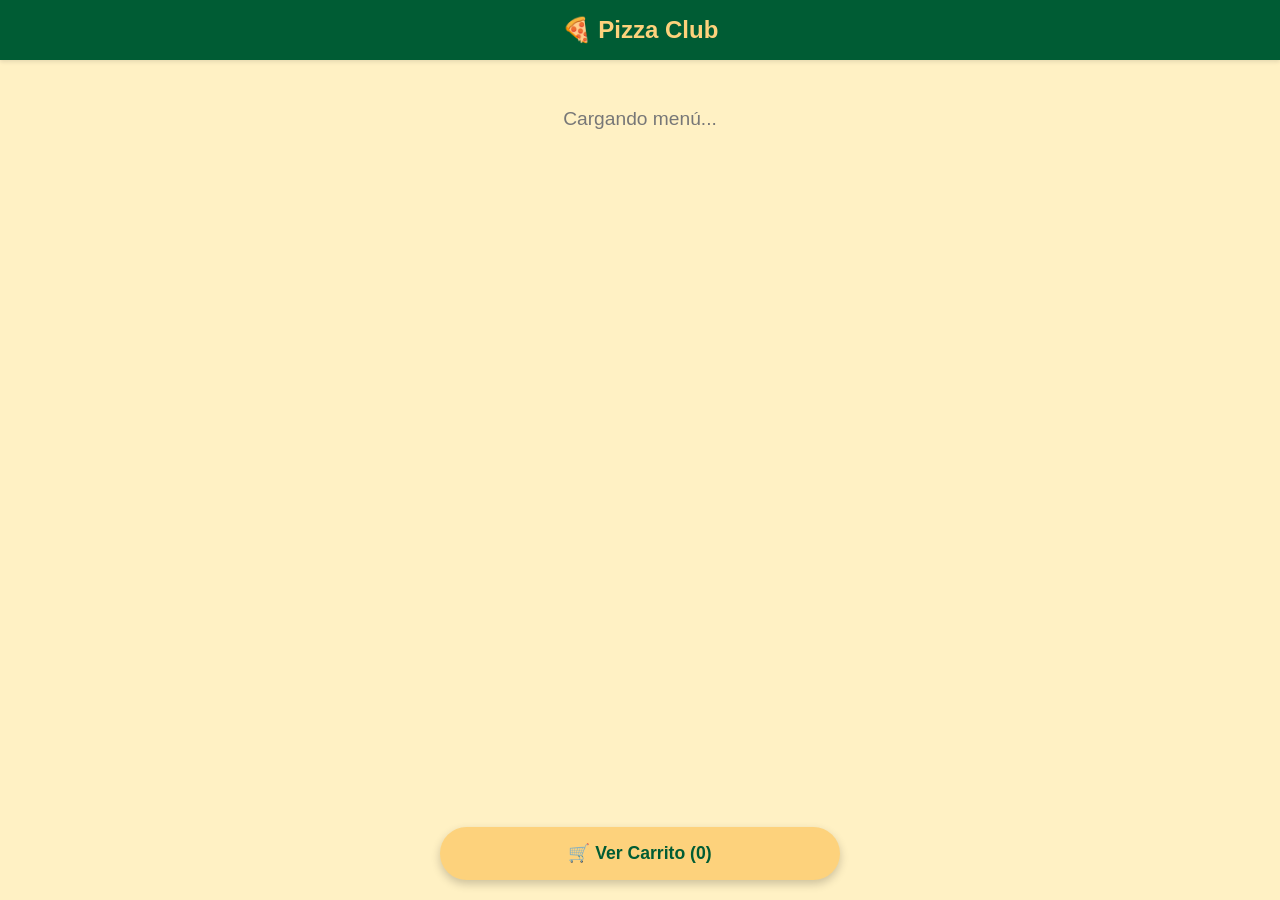
<file: PizzaClub/src/main/resources/static/index.html>
<!DOCTYPE html>
<html lang="es">
<head>
    <meta charset="UTF-8">
    <meta name="viewport" content="width=device-width, initial-scale=1.0">
    <title>Pizza Club - Menú</title>
    <link rel="stylesheet" href="styles.css">
</head>
<body>
    <header class="header">
        <div class="logo">🍕 Pizza Club</div>
    </header>

    <main class="main-content">
        <!-- El menú dinámico se inyectará aquí -->
        <div id="menu-container">
            <div class="loading-state">Cargando menú...</div>
        </div>
    </main>

    <!-- Botón Flotante para el Carrito -->
    <button id="floating-cart-btn" class="floating-cart-btn">
        🛒 Ver Carrito <span id="cart-count">(0)</span>
    </button>

    <!-- Modal Carrito -->
    <div id="cart-modal" class="modal-overlay hidden">
        <div class="modal-content">
            <div class="modal-header">
                <h2>Tu Pedido</h2>
                <button id="close-modal-btn" class="close-btn">&times;</button>
            </div>

            <div id="cart-items-container" class="cart-items">
                <!-- Items inyectados JS -->
            </div>

            <div class="cart-summary hidden" id="cart-summary">
                <div class="total-row">
                    <span>Total:</span>
                    <span id="cart-total-price">$0,00</span>
                </div>

                <div class="client-info">
                    <label for="client-name">Tu nombre:</label>
                    <input type="text" id="client-name" placeholder="Para identificar tu pedido">
                </div>

                <!-- Método de entrega (RF04: Retiro por defecto) -->
                <div class="entrega-opciones">
                    <span class="entrega-titulo">Método de entrega:</span>
                    <div class="entrega-toggle">
                        <label class="entrega-option">
                            <input type="radio" name="metodo-entrega" value="Retiro" checked>
                            <span class="entrega-label">🏪 Retiro por el local</span>
                        </label>
                        <label class="entrega-option">
                            <input type="radio" name="metodo-entrega" value="Delivery">
                            <span class="entrega-label">🛵 Delivery</span>
                        </label>
                    </div>
                </div>

                <!-- Dirección solo para Delivery -->
                <div class="client-info hidden" id="direccion-field">
                    <label for="client-direccion">Dirección de entrega:</label>
                    <input type="text" id="client-direccion" placeholder="Calle, número, piso, referencias">
                </div>

                <div class="client-info" id="hora-field">
                    <label for="horaRetiro" id="hora-label">Horario de retiro en el local:</label>
                    <input type="time" id="horaRetiro" min="10:00" max="23:00">
                    <small style="font-size: 0.75rem; color: var(--color-gris);">Horario de atención: 10:00 a 23:00 (Miércoles a Lunes)</small>
                </div>

                <div id="wallet_container"></div>

                <button id="btn-pagar-efectivo" class="btn-primary-efectivo">💵 Pagar en Efectivo</button>
            </div>
        </div>
    </div>

    <!-- SDK y Scripts de la App -->
    <script src="https://sdk.mercadopago.com/js/v2"></script>
    <script type="module" src="app.js"></script>
</body>
</html>
</file>
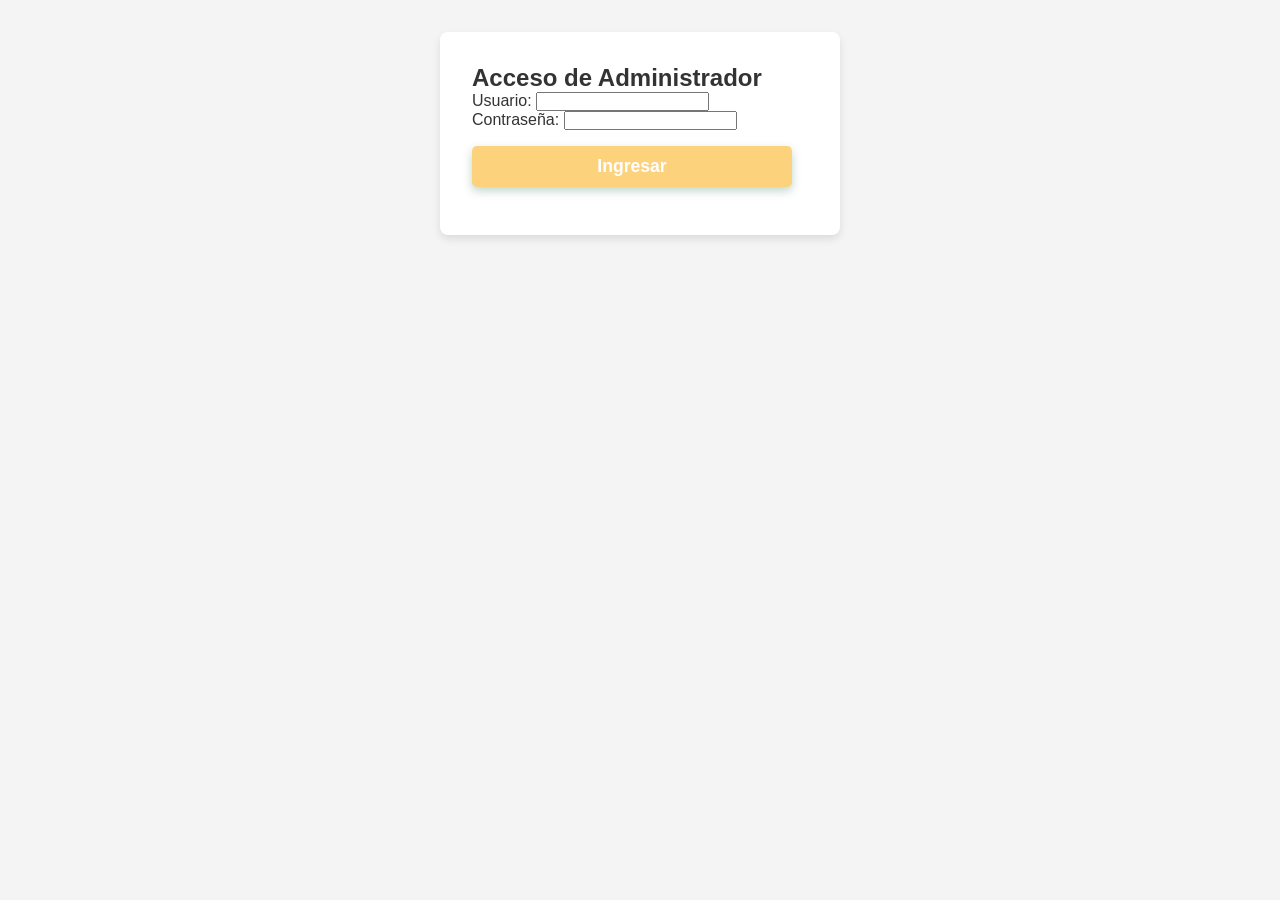
<file: PizzaClub/src/main/resources/static/admin.html>
<!DOCTYPE html>
<html lang="es">

<head>
    <meta charset="UTF-8">
    <meta name="viewport" content="width=device-width, initial-scale=1.0">
    <title>Administración - Pizza Club</title>
    <!-- Asegúrate de que la ruta a tu styles.css sea correcta -->
    <link rel="stylesheet" href="styles.css">
    <!-- Estilos adicionales para el panel de admin -->
    <style>
        /* Estilos básicos para el admin panel */
        body.admin-body {
            background-color: #f4f4f4;
            color: #333;
        }
        .admin-container {
            max-width: 1200px;
            margin: 2rem auto;
            padding: 2rem;
            background-color: white;
            border-radius: 8px;
            box-shadow: 0 4px 8px rgba(0,0,0,0.1);
        }
        .login-container {
            max-width: 400px;
        }
        .dashboard-container {
            display: none; /* Oculto por defecto */
        }
        .admin-header {
            display: flex;
            justify-content: space-between;
            align-items: center;
            border-bottom: 2px solid var(--color-crema);
            padding-bottom: 1rem;
            margin-bottom: 2rem;
        }
        .admin-header h1 {
            color: var(--color-verde);
        }
        .logout-btn {
            background-color: var(--color-rojo);
            color: white;
            padding: 0.5rem 1rem;
            border: none;
            border-radius: 5px;
            cursor: pointer;
        }
        .tabs {
            display: flex;
            gap: 1rem;
            margin-bottom: 1.5rem;
        }
        .tab-button {
            padding: 0.75rem 1.5rem;
            border: 1px solid var(--color-crema);
            background-color: #fff;
            cursor: pointer;
            border-radius: 5px;
            font-size: 1rem;
        }
        .tab-button.active {
            background-color: var(--color-verde);
            color: white;
            border-color: var(--color-verde);
        }
        .tab-content {
            display: none;
        }
        .tab-content.active {
            display: block;
        }
        .admin-table {
            width: 100%;
            border-collapse: collapse;
            margin-top: 1rem;
        }
        .admin-table th, .admin-table td {
            border: 1px solid #ddd;
            padding: 8px;
            text-align: left;
        }
        .admin-table th {
            background-color: var(--color-crema);
        }
        .search-input {
            width: 100%;
            padding: 8px;
            margin: 10px 0;
            border-radius: 4px;
            border: 1px solid #ccc;
            box-sizing: border-box;
        }
        .admin-table img {
            max-width: 60px;
            border-radius: 4px;
        }
        .btn-primary {
            background-color: var(--color-dorado);
            color: #fff;
            padding: 10px 15px;
            border: none;
            border-radius: 5px;
            cursor: pointer;
            margin-bottom: 1rem;
        }
        .btn-edit {
             background-color: var(--color-verde); color: white; padding: 5px 10px; border-radius: 4px; cursor: pointer;
        }
        .btn-delete {
             background-color: var(--color-rojo); color: white; padding: 5px 10px; border-radius: 4px; cursor: pointer; margin-left: 5px;
        }

        /* Estilos para el Modal */
        .modal {
            display: none;
            position: fixed;
            z-index: 1000;
            left: 0;
            top: 0;
            width: 100%;
            height: 100%;
            overflow: auto;
            background-color: rgba(0,0,0,0.5);
        }
        .modal-content {
            background-color: #fefefe;
            margin: 10% auto;
            padding: 20px;
            border: 1px solid #888;
            width: 80%;
            max-width: 500px;
            border-radius: 8px;
        }
        .close-btn {
            color: #aaa;
            float: right;
            font-size: 28px;
            font-weight: bold;
            cursor: pointer;
        }
        .admin-form label {
            display: block;
            margin-top: 10px;
        }
        .admin-form input, .admin-form select, .admin-form textarea {
            width: 100%;
            padding: 8px;
            margin-top: 5px;
            border-radius: 4px;
            border: 1px solid #ccc;
        }
    </style>
</head>
<body class="admin-body">

    <!-- Contenedor de Login -->
    <div id="login-container" class="admin-container login-container">
        <h2>Acceso de Administrador</h2>
        <form id="login-form">
            <div class="form-group">
                <label for="username">Usuario:</label>
                <input type="text" id="username" required>
            </div>
            <div class="form-group">
                <label for="password">Contraseña:</label>
                <input type="password" id="password" required>
            </div>
            <button type="submit" class="btn-primary" style="width: 100%; margin-top: 1rem;">Ingresar</button>
            <p id="login-error" style="color: var(--color-rojo); text-align: center;"></p>
        </form>
    </div>

    <!-- Contenedor del Dashboard -->
    <div id="dashboard-container" class="admin-container dashboard-container">
        <div class="admin-header">
            <h1>Panel de Administración</h1>
            <button id="logout-btn" class="logout-btn">Cerrar Sesión</button>
        </div>

        <div class="tabs">
            <button class="tab-button active" data-tab="categorias">Categorías</button>
            <button class="tab-button" data-tab="productos">Productos</button>
        </div>

        <!-- Contenido de la Pestaña Categorías -->
        <div id="categorias-content" class="tab-content active">
            <h2>Gestión de Categorías</h2>
            <button id="add-category-btn" class="btn-primary">Nueva Categoría</button>
            <input type="text" id="category-search" class="search-input" placeholder="Buscar...">
            <table class="admin-table">
                <thead>
                    <tr>
                        <th>ID</th>
                        <th>Nombre</th>
                        <th>Activo</th>
                        <th>Acciones</th>
                    </tr>
                </thead>
                <tbody id="categories-table-body">
                    <!-- Las filas se insertarán aquí desde JS -->
                </tbody>
            </table>
        </div>

        <!-- Contenido de la Pestaña Productos -->
        <div id="productos-content" class="tab-content">
            <h2>Gestión de Productos</h2>
            <button id="add-product-btn" class="btn-primary">Nuevo Producto</button>
            <input type="text" id="product-search" class="search-input" placeholder="Buscar...">
            <table class="admin-table">
                <thead>
                    <tr>
                        <th>ID</th>
                        <th>Nombre</th>
                        <th>Precio</th>
                        <th>Categoría</th>
                        <th>Disponible</th>
                        <th>Acciones</th>
                    </tr>
                </thead>
                <tbody id="products-table-body">
                    <!-- Las filas se insertarán aquí desde JS -->
                </tbody>
            </table>
        </div>
    </div>

    <!-- Modal para Categorías -->
    <div id="category-modal" class="modal">
        <div class="modal-content">
            <span class="close-btn">&times;</span>
            <h3 id="category-modal-title">Nueva Categoría</h3>
            <form id="category-form" class="admin-form">
                <input type="hidden" id="category-id">
                <label for="category-name">Nombre:</label>
                <input type="text" id="category-name" required>
                <label for="category-active">Activo:</label>
                <input type="checkbox" id="category-active" checked>
                <button type="submit" class="btn-primary" style="margin-top: 1rem;">Guardar</button>
            </form>
        </div>
    </div>

    <!-- Modal para Productos -->
    <div id="product-modal" class="modal">
        <div class="modal-content">
            <span class="close-btn">&times;</span>
            <h3 id="product-modal-title">Nuevo Producto</h3>
            <form id="product-form" class="admin-form">
                <input type="hidden" id="product-id">
                <label for="product-name">Nombre:</label>
                <input type="text" id="product-name" required>
                <label for="product-description">Descripción:</label>
                <textarea id="product-description" rows="3"></textarea>
                <label for="product-price">Precio:</label>
                <input type="number" id="product-price" step="0.01" required>
                <label for="product-category">Categoría:</label>
                <select id="product-category" required></select>
                <label for="product-available">Disponible:</label>
                <input type="checkbox" id="product-available" checked>
                <button type="submit" class="btn-primary" style="margin-top: 1rem;">Guardar</button>
            </form>
        </div>
    </div>

    <script src="admin.js"></script>
</body>
</html>
</file>
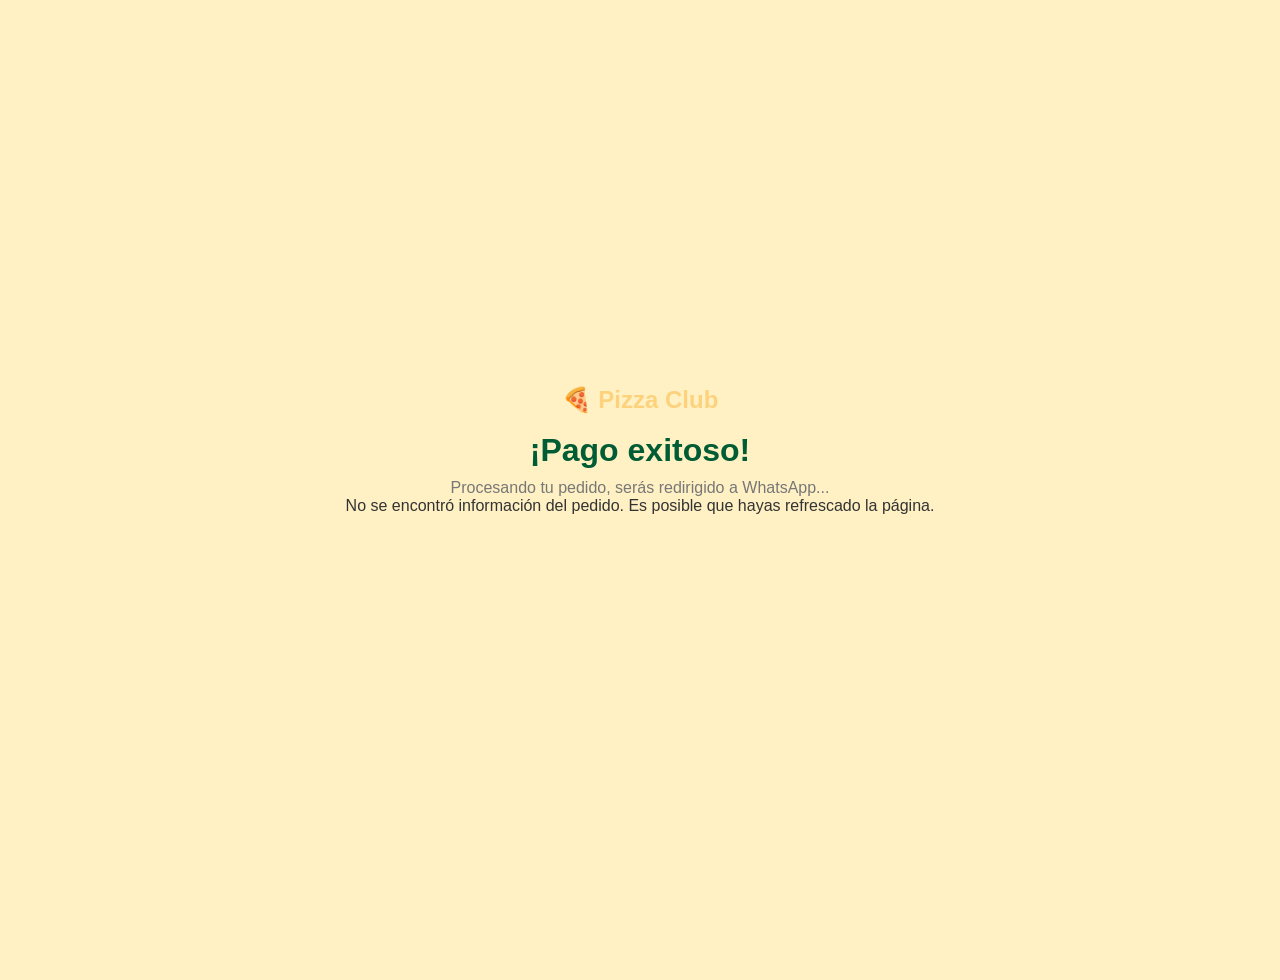
<file: PizzaClub/src/main/resources/static/success.html>
<!DOCTYPE html>
<html lang="es">
<head>
    <meta charset="UTF-8">
    <meta name="viewport" content="width=device-width, initial-scale=1.0">
    <title>Pizza Club - Pago Exitoso</title>
    <link rel="stylesheet" href="styles.css">
</head>
<body>
    <div class="success-container">

        <div class="logo">🍕 Pizza Club</div>
        <br>
        <h1 style="color: var(--color-verde);">¡Pago exitoso!</h1>
        <p style="color: var(--color-gris); margin-top: 10px;">Procesando tu pedido, serás redirigido a WhatsApp...</p>
        <div class="spinner"></div>
        <!-- ✅ Agregar al success.html dentro de .success-container: -->
        <p id="status-message"></p>
        <span id="success-icon" class="hidden">✅</span>
        <p id="client-name-display"></p>
        <div id="order-details"></div>
        <a id="whatsapp-btn" class="hidden btn-primary" target="_blank">Ir a WhatsApp</a>
    </div>

    <script src="success.js"></script>
</body>
</html>
</file>
<file: PizzaClub/src/main/resources/static/styles.css>
:root {
    /* Identidad Visual Requerida */
    --color-crema: #FFF1C4;
    --color-verde: #005C34;
    --color-dorado: #FDD27C;
    --color-rojo: #ED3237;

    /* Variables adicionales */
    --color-blanco: #FFFFFF;
    --color-texto: #333333;
    --color-gris: #777777;
    --color-mp: #009EE3;
    --font-family: 'Segoe UI', Tahoma, Geneva, Verdana, sans-serif;
}

* {
    margin: 0;
    padding: 0;
    box-sizing: border-box;
}

body {
    font-family: var(--font-family);
    background-color: var(--color-crema);
    color: var(--color-texto);
    padding-bottom: 80px; /* Espacio para el botón flotante */
}

/* Header */
.header {
    background-color: var(--color-verde);
    color: var(--color-blanco);
    padding: 1rem;
    text-align: center;
    position: sticky;
    top: 0;
    z-index: 100;
    box-shadow: 0 2px 4px rgba(0,0,0,0.1);
}

.logo {
    font-size: 1.5rem;
    font-weight: bold;
    color: var(--color-dorado);
}

/* Main Content */
.main-content {
    max-width: 600px;
    margin: 0 auto;
    padding: 1rem;
}

.loading-state, .error-state {
    text-align: center;
    padding: 2rem;
    font-size: 1.2rem;
    color: var(--color-gris);
}

.error-state {
    color: var(--color-rojo);
}

/* Categorías */
.categoria-section {
    margin-bottom: 2rem;
}

.categoria-titulo {
    color: var(--color-rojo);
    font-size: 1.3rem;
    border-bottom: 2px solid var(--color-verde);
    padding-bottom: 0.5rem;
    margin-bottom: 1rem;
}

/* Tarjetas de Producto */
.producto-card {
    display: flex;
    background-color: var(--color-blanco);
    border-radius: 8px;
    margin-bottom: 1rem;
    padding: 0.5rem;
    box-shadow: 0 2px 5px rgba(0,0,0,0.05);
    align-items: center;
    border-left: 4px solid var(--color-dorado);
}

.producto-info {
    flex-grow: 1;
    padding: 0.5rem 1rem;
    display: flex;
    flex-direction: column;
}

.producto-nombre {
    font-size: 1.1rem;
    font-weight: bold;
    color: var(--color-verde);
    margin-bottom: 0.25rem;
}

.producto-desc {
    font-size: 0.85rem;
    color: var(--color-gris);
    margin-bottom: 0.5rem;
    display: -webkit-box;
    -webkit-line-clamp: 2;
    -webkit-box-orient: vertical;
    overflow: hidden;
}

.producto-precio {
    font-weight: bold;
    color: var(--color-rojo);
}

.producto-accion {
    padding-right: 0.5rem;
}

.btn-agregar {
    background-color: var(--color-verde);
    color: var(--color-blanco);
    border: none;
    width: 35px;
    height: 35px;
    border-radius: 50%;
    font-size: 1.5rem;
    cursor: pointer;
    display: flex;
    align-items: center;
    justify-content: center;
    transition: background-color 0.2s;
}

.btn-agregar:hover {
    background-color: #004526;
}

/* Botón Flotante Carrito */
.floating-cart-btn {
    position: fixed;
    bottom: 20px;
    right: 50%;
    transform: translateX(50%);
    background-color: var(--color-dorado);
    color: var(--color-verde);
    border: none;
    padding: 1rem 2rem;
    border-radius: 30px;
    font-size: 1.1rem;
    font-weight: bold;
    box-shadow: 0 4px 10px rgba(0,0,0,0.2);
    cursor: pointer;
    z-index: 90;
    width: 90%;
    max-width: 400px;
    transition: transform 0.2s;
}

.floating-cart-btn:hover {
    transform: translateX(50%) scale(1.05);
}

/* Modal Carrito */
.hidden {
    display: none !important;
}

.modal-overlay {
    position: fixed;
    top: 0;
    left: 0;
    width: 100%;
    height: 100%;
    background-color: rgba(0, 0, 0, 0.5);
    z-index: 200;
    display: flex;
    justify-content: center;
    align-items: flex-end; /* Efecto bottom-sheet en mobile */
}

.modal-content {
    background-color: var(--color-blanco);
    width: 100%;
    max-width: 600px;
    max-height: 90vh;
    border-radius: 20px 20px 0 0;
    padding: 1.5rem;
    display: flex;
    flex-direction: column;
    overflow-y: auto;
    box-shadow: 0 -4px 15px rgba(0,0,0,0.2);
}

.modal-header {
    display: flex;
    justify-content: space-between;
    align-items: center;
    border-bottom: 2px solid var(--color-crema);
    padding-bottom: 1rem;
    margin-bottom: 1rem;
}

.modal-header h2 {
    color: var(--color-verde);
}

.close-btn {
    background: none;
    border: none;
    font-size: 2rem;
    color: var(--color-gris);
    cursor: pointer;
}

.cart-empty {
    text-align: center;
    padding: 2rem 0;
    color: var(--color-gris);
}

/* Items Carrito */
.cart-item {
    display: flex;
    justify-content: space-between;
    align-items: center;
    padding: 0.75rem 0;
    border-bottom: 1px solid var(--color-crema);
}

.cart-item-info {
    flex-grow: 1;
}

.cart-item-title {
    font-weight: bold;
    color: var(--color-texto);
}

.cart-item-price {
    color: var(--color-rojo);
    font-size: 0.9rem;
}

.cart-item-controls {
    display: flex;
    align-items: center;
    gap: 10px;
}

.btn-qty {
    background-color: var(--color-crema);
    border: none;
    border-radius: 4px;
    width: 25px;
    height: 25px;
    font-weight: bold;
    cursor: pointer;
}

/* Summary y Checkout */
.cart-summary {
    margin-top: 1.5rem;
    background-color: var(--color-crema);
    padding: 1rem;
    border-radius: 8px;
}

.total-row {
    display: flex;
    justify-content: space-between;
    font-size: 1.3rem;
    font-weight: bold;
    color: var(--color-rojo);
    margin-bottom: 1rem;
}

.client-info {
    display: flex;
    flex-direction: column;
    margin-bottom: 1rem;
}

.client-info label {
    font-weight: bold;
    margin-bottom: 0.5rem;
    color: var(--color-verde);
}

.client-info input {
    padding: 0.75rem;
    border: 1px solid #ccc;
    border-radius: 4px;
    font-size: 1rem;
}

.modalidad-info {
    text-align: center;
    font-size: 0.85rem;
    color: var(--color-gris);
    margin-bottom: 1rem;
    font-style: italic;
}

.btn-primary-mp {
    width: 100%;
    background-color: var(--color-mp);
    color: white;
    border: none;
    padding: 1rem;
    border-radius: 8px;
    font-size: 1.1rem;
    font-weight: bold;
    cursor: pointer;
    transition: background-color 0.2s;
}

.btn-primary-mp:hover {
    background-color: #007EB5;
}

.btn-primary-mp:disabled {
    background-color: var(--color-gris);
    cursor: not-allowed;
}

/* Success Page */
.success-container {
    height: 100vh;
    display: flex;
    flex-direction: column;
    justify-content: center;
    align-items: center;
    text-align: center;
    padding: 2rem;
}

.spinner {
    border: 4px solid var(--color-verde);
    border-top: 4px solid var(--color-dorado);
    border-radius: 50%;
    width: 50px;
    height: 50px;
    animation: spin 1s linear infinite;
    margin: 2rem auto;
}

@keyframes spin {
    0% { transform: rotate(0deg); }
    100% { transform: rotate(360deg); }
}

/* ===== Botón Pagar en Efectivo (premium, simétrico a .btn-primary-mp) ===== */
.btn-primary-efectivo {
    width: 100%;
    background: linear-gradient(135deg, var(--color-verde) 0%, #007a45 100%);
    color: var(--color-dorado);
    border: 2px solid var(--color-dorado);
    padding: 1rem;
    border-radius: 8px;
    font-size: 1.1rem;
    font-weight: bold;
    cursor: pointer;
    margin-top: 0.75rem;
    box-shadow: 0 4px 10px rgba(0, 92, 52, 0.25);
    transition: transform 0.15s ease, box-shadow 0.2s ease, background 0.2s ease;
    display: flex;
    align-items: center;
    justify-content: center;
    gap: 0.5rem;
}

.btn-primary-efectivo:hover {
    background: linear-gradient(135deg, #007a45 0%, var(--color-verde) 100%);
    box-shadow: 0 6px 14px rgba(237, 50, 55, 0.3);
    transform: translateY(-1px);
}

.btn-primary-efectivo:active {
    transform: translateY(0);
    box-shadow: 0 2px 6px rgba(0, 92, 52, 0.25);
}

/* ===== Botón base (WhatsApp en success.html) ===== */
.btn-primary {
    display: inline-block;
    width: 100%;
    max-width: 320px;
    background-color: var(--color-verde);
    color: var(--color-blanco);
    border: none;
    padding: 1rem 2rem;
    border-radius: 8px;
    font-size: 1.1rem;
    font-weight: bold;
    text-align: center;
    text-decoration: none;
    margin-top: 1.5rem;
    box-shadow: 0 4px 10px rgba(0, 92, 52, 0.25);
    transition: background-color 0.2s, transform 0.15s;
}

.btn-primary:hover {
    background-color: #004526;
    transform: translateY(-1px);
}

/* ===== Selector Método de Entrega ===== */
.entrega-opciones {
    margin-bottom: 1rem;
}

.entrega-titulo {
    display: block;
    font-weight: bold;
    margin-bottom: 0.5rem;
    color: var(--color-verde);
}

.entrega-toggle {
    display: flex;
    gap: 0.5rem;
}

.entrega-option {
    flex: 1;
    position: relative;
    cursor: pointer;
}

.entrega-option input[type="radio"] {
    position: absolute;
    opacity: 0;
    width: 0;
    height: 0;
}

.entrega-label {
    display: flex;
    align-items: center;
    justify-content: center;
    gap: 0.35rem;
    padding: 0.75rem 0.5rem;
    border: 2px solid var(--color-dorado);
    border-radius: 8px;
    background-color: var(--color-blanco);
    color: var(--color-verde);
    font-weight: bold;
    font-size: 0.95rem;
    text-align: center;
    transition: background-color 0.2s, color 0.2s, border-color 0.2s;
}

.entrega-option:hover .entrega-label {
    background-color: var(--color-crema);
}

.entrega-option input[type="radio"]:checked + .entrega-label {
    background-color: var(--color-verde);
    color: var(--color-dorado);
    border-color: var(--color-verde);
    box-shadow: 0 3px 8px rgba(0, 92, 52, 0.3);
}
</file>
